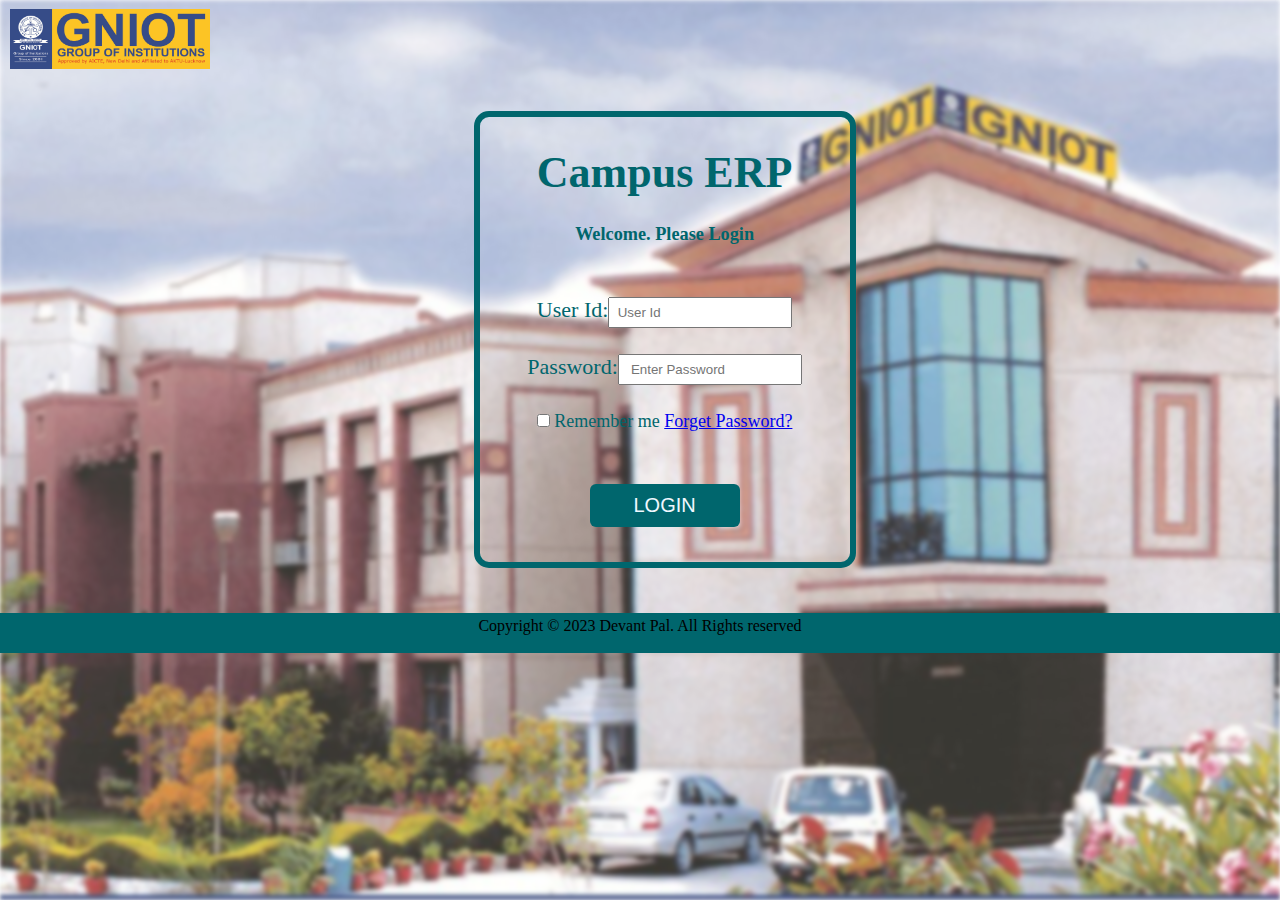
<file: index.html>
<!DOCTYPE html>
<html lang="en">

<head>
    <meta charset="UTF-8">
    <meta name="viewport" content="width=device-width, initial-scale=1.0">
    <title>ERP LOGIN</title>

    <link rel="stylesheet" href="CSS/login.css">
</head>

<body>
   
    <main>
        <div class="background"></div>
        <div class="logo">
            <img src="IMG/Logo.jpg">
        </div>

            <div class="container">
                
                <h2><b> Campus ERP </b></h2><br>
                <h5>Welcome. Please Login</h5><br><br>

                <form>
                    User Id:<input class="id"  type="text" placeholder="  User Id"><br><br>
                    Password:<input class="id" type="password" placeholder="   Enter Password"><br>
                    <br>
                    <P>
                    <input type="checkbox"> Remember me <a href="Forget.html" target="_blank">Forget
                        Password?</a>
                    </P>
                    <br><br>

                    <button class="button"> <a href="Home.html">LOGIN</a> </button>

                
                </form>

            </div>

    </main>

    <footer>
        
        <div class="copyright">
            <p>
                <class="center">Copyright &copy; 2023 Devant Pal. All Rights reserved
            </p>
        </div>

    </footer>

</body>

</html>
</file>
<file: CSS/login.css>
:root{
    --main_color:rgb(0, 102, 109);
}

*{
    padding: 0;
    margin: 0;
}

.background{
    position: absolute;
    top: 0;
    left: 0;
    width: 100%;
    min-height: 100vh;
    background-image: url('IMG/Logo_4.jpg');
    background-repeat: no-repeat;
    background-size: cover;
    z-index: -1;
    opacity: 0.9;
    filter: blur(2px);


}

h2 {
    color: var(--main_color);
    font-size: 44px;
    text-align: center;
    padding-top: 20px;
}

.logo img{
    height: 60px;
    width: 200px;
    margin: 9px 0px 0px 10px;
}
.container{
    height: 425px;
    width: 370px;
    color: var(--main_color);
    margin: 3% 0 0px 37%;
    text-align: center;
    padding: 10px 0px;
    font-size: 22px;
    border: 6px solid var(--main_color);
    background: none;
    border-radius: 15px;
    
}

.container p{
    font-size: 18px;
}
.id{
    height: 27px;
    width: 180px;
}

.button{
    
    background: var(--main_color);
    height: 43px;
    width: 150px;
    border: 0.5px;
    border-radius: 6px;
    font-size: 20px;
}
.button a{
    text-decoration: none;
    color: aliceblue;
}
.button:hover{
    height: 43px;
    width: 150px;
    font-weight: bold;
    cursor: pointer;
}

footer{
    height: 4vh;
    width: auto; 
    background:var(--main_color) ;
    padding-top: 4px;
    text-align: center;
    overflow: hidden;
    margin-top: 3.5vw;
 }
</file>
